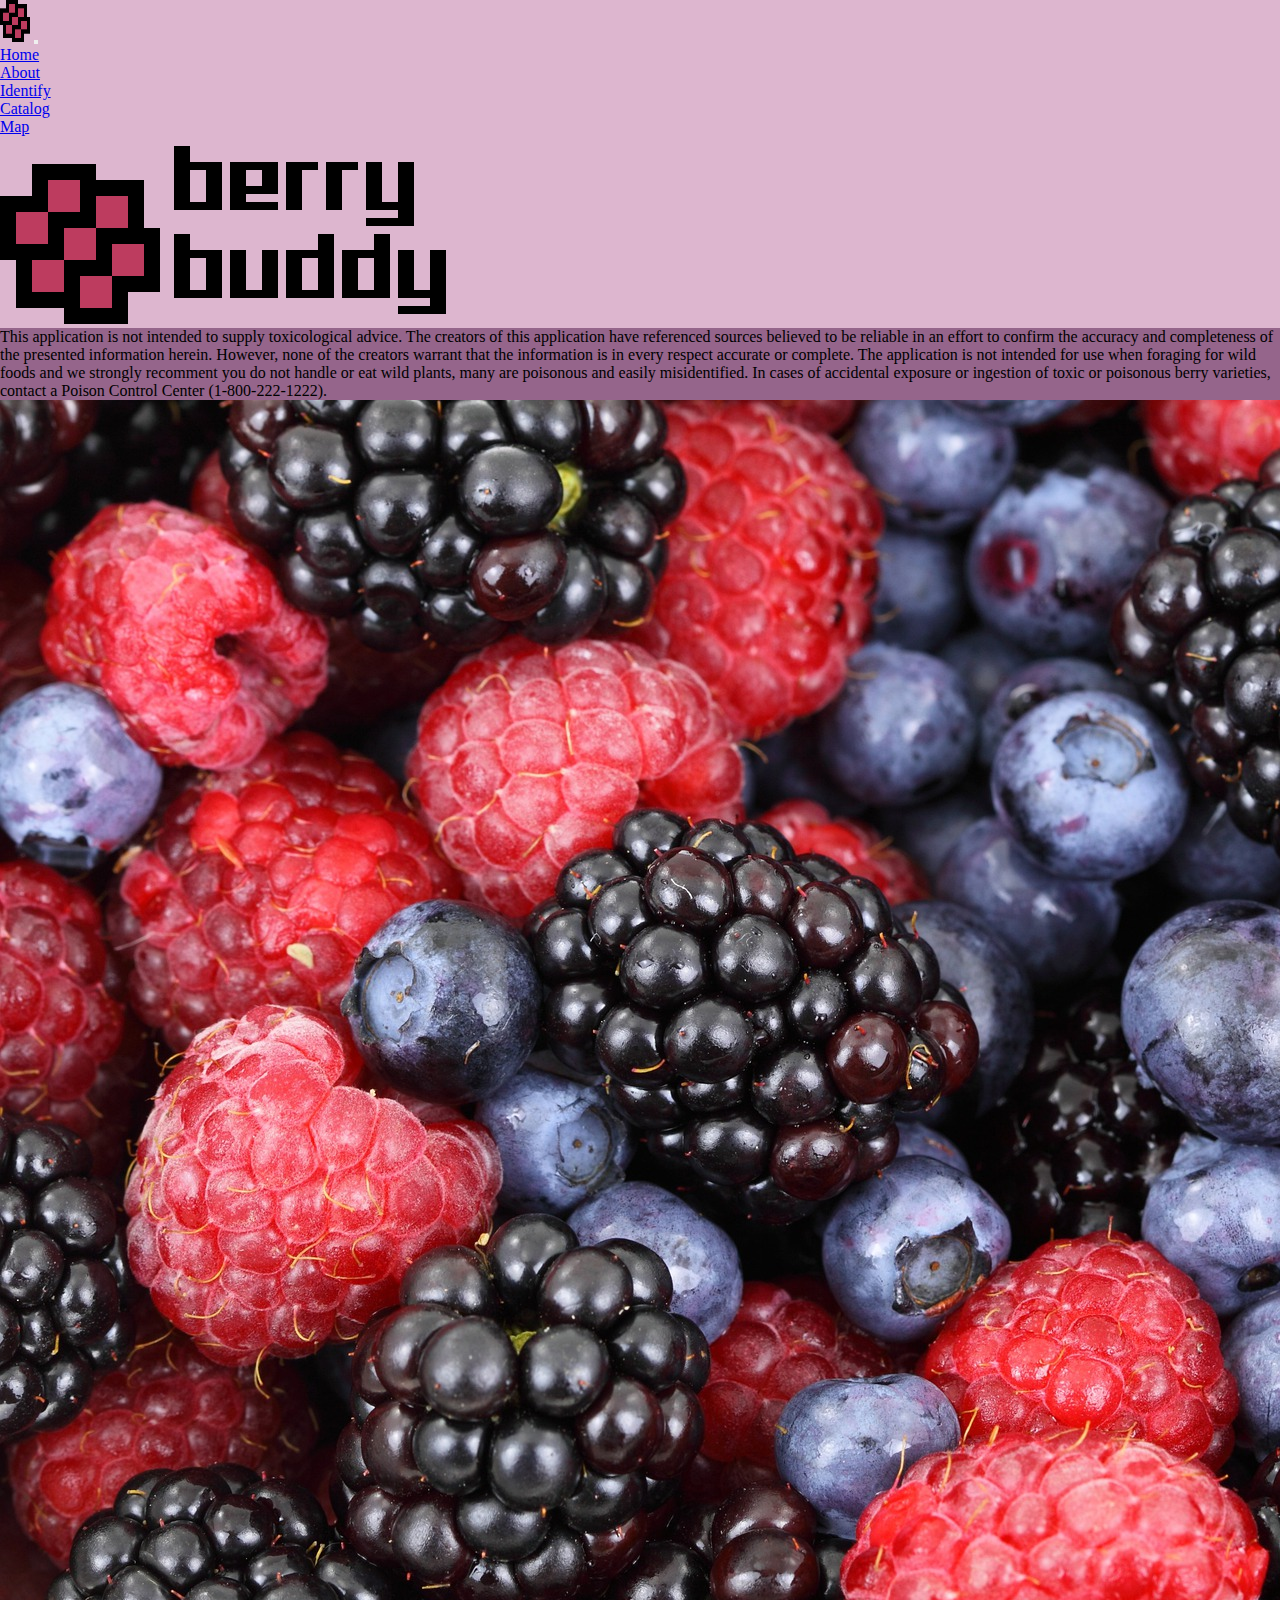
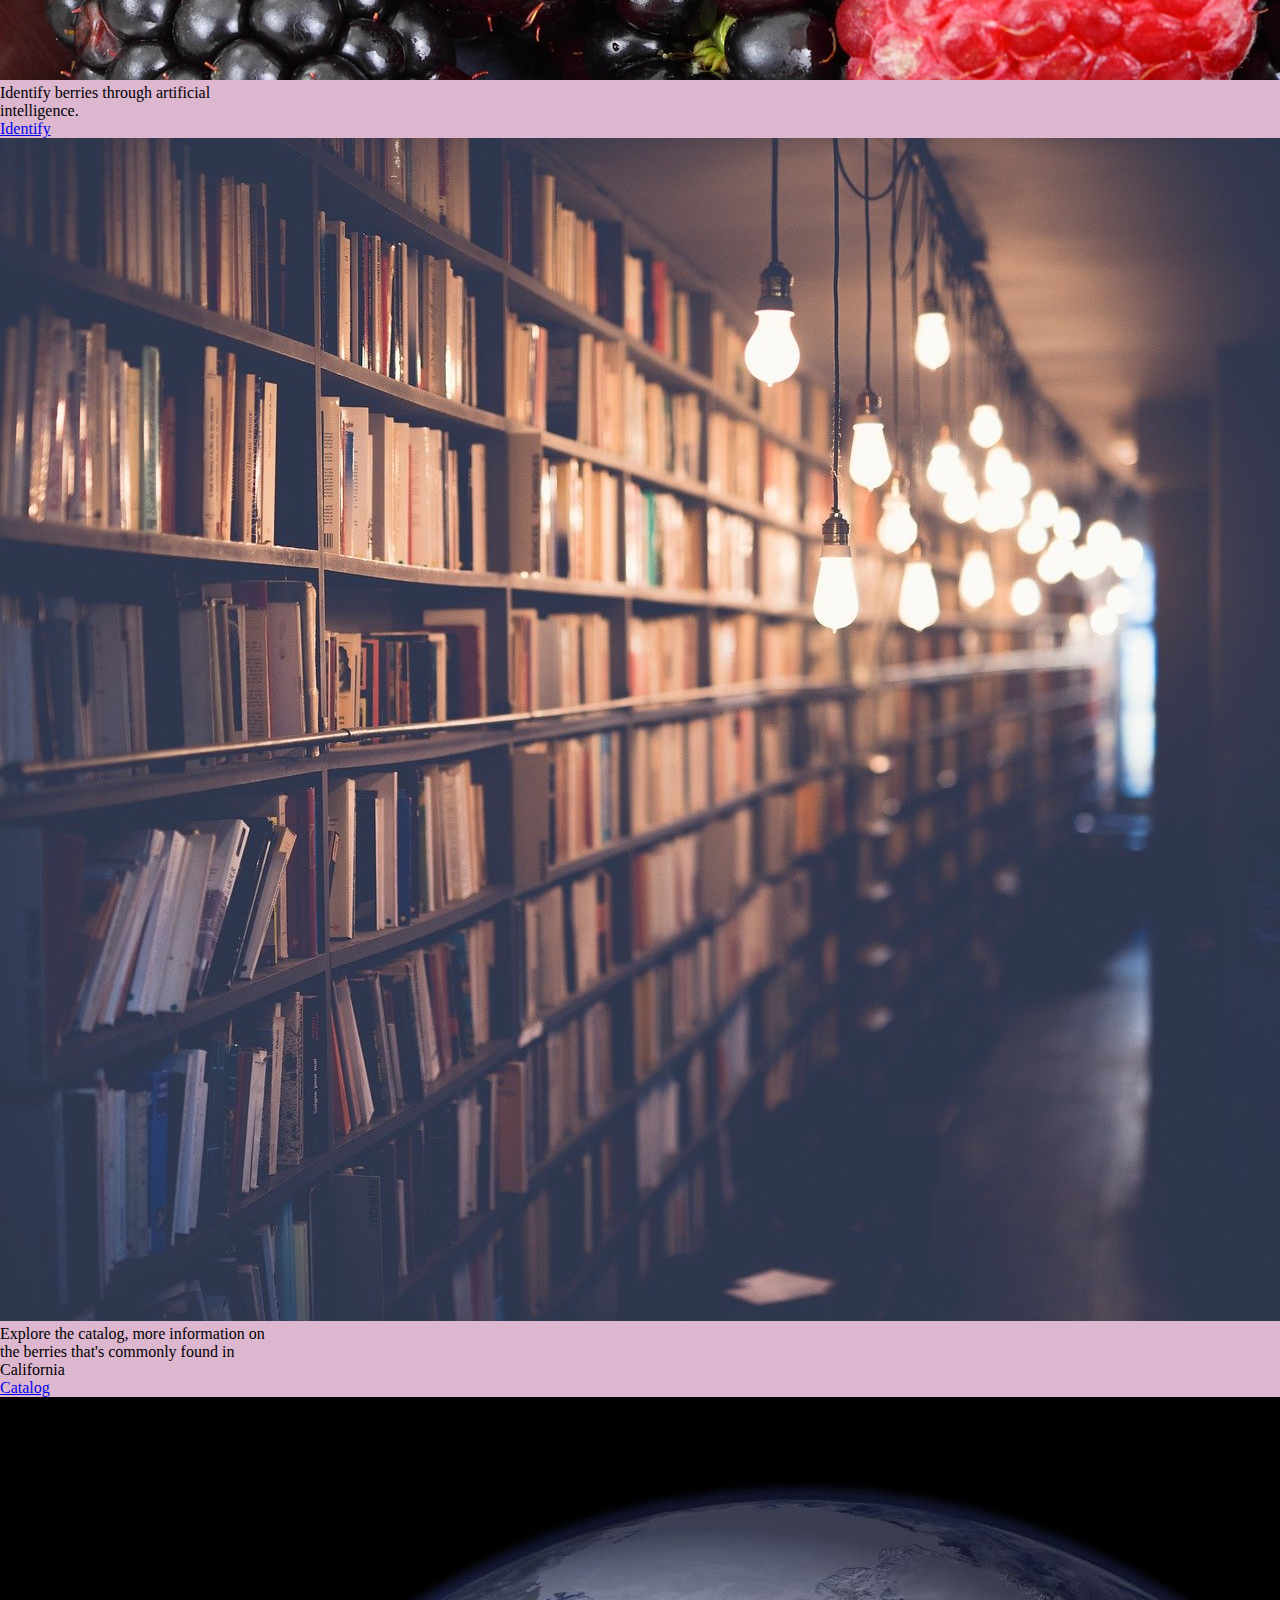
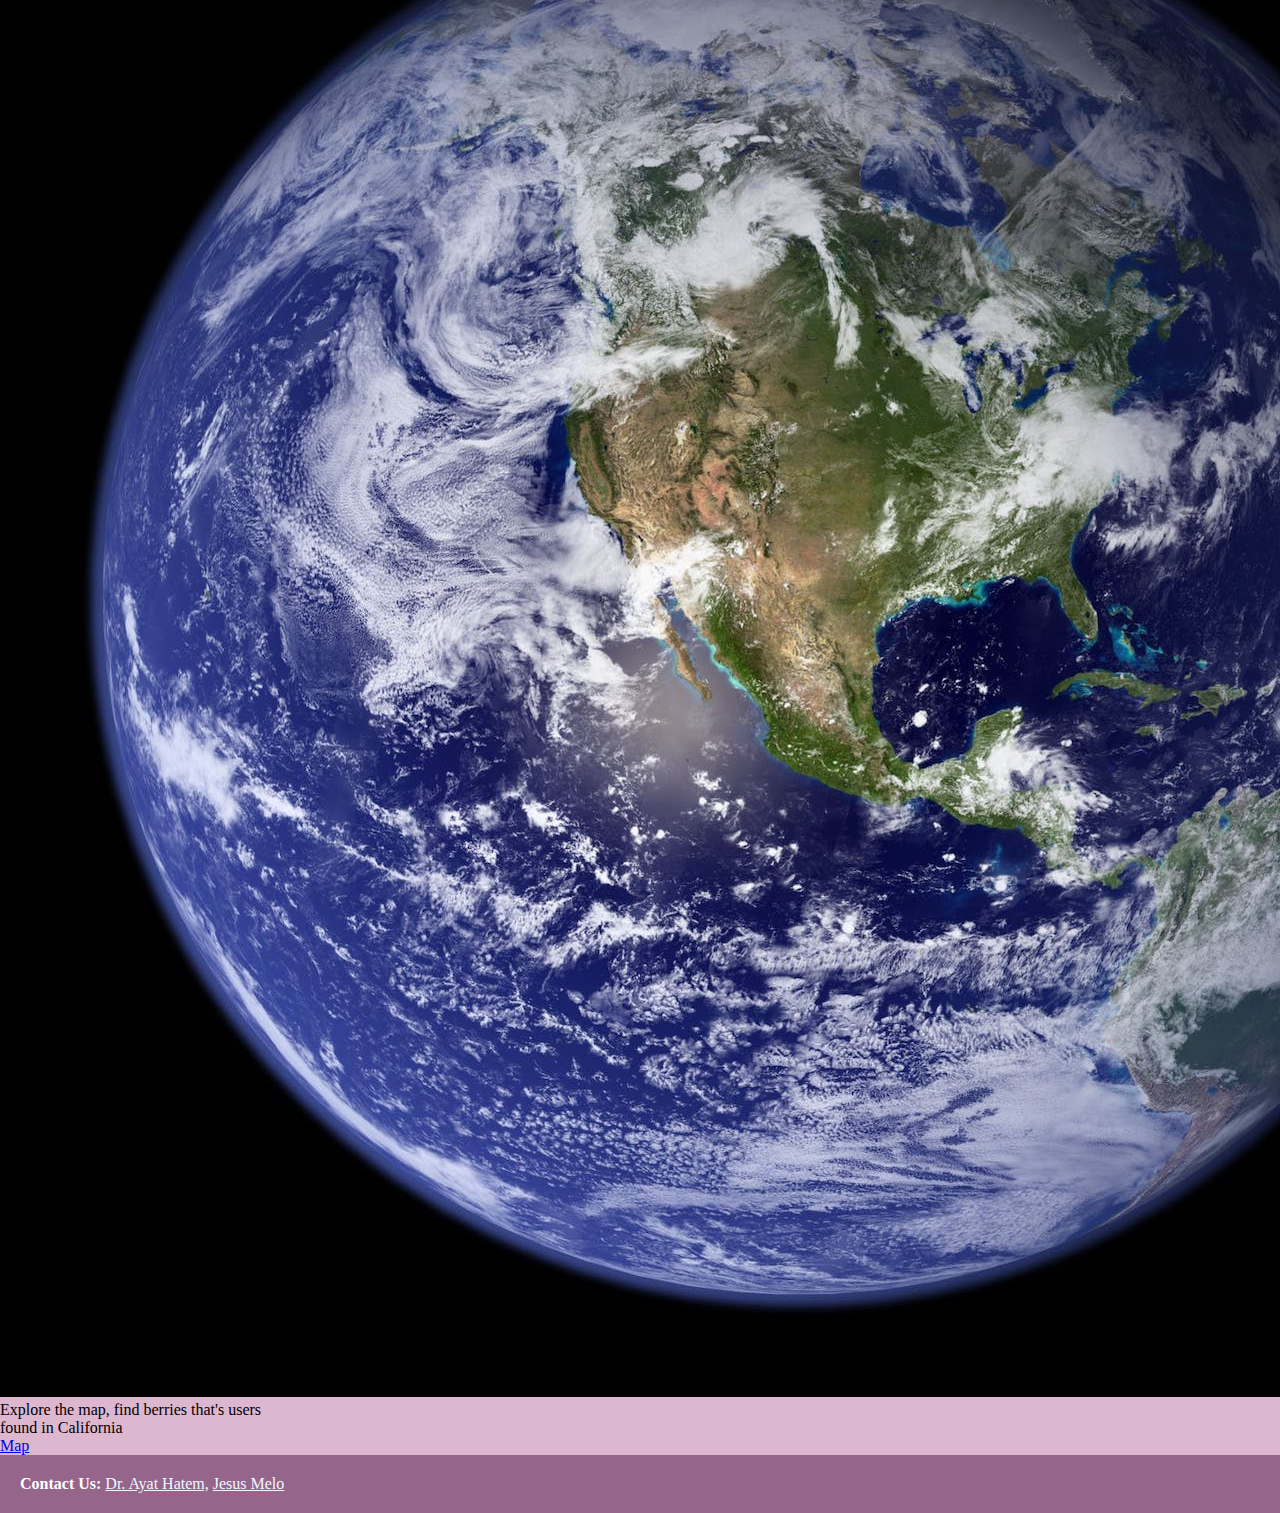
<file: index.html>
<!DOCTYPE html>
<html lang="en">
<head>
    <meta charset="UTF-8">
    <meta http-equiv="X-UA-Compatible" content="IE=edge">
    <meta name="viewport" content="width=device-width, initial-scale=1.0">
    <link href="https://cdn.jsdelivr.net/npm/bootstrap@5.2.1/dist/css/bootstrap.min.css" rel="stylesheet"
          integrity="sha384-iYQeCzEYFbKjA/T2uDLTpkwGzCiq6soy8tYaI1GyVh/UjpbCx/TYkiZhlZB6+fzT" crossorigin="anonymous">
    <link rel="stylesheet" href="style.css">
    <script src="https://cdn.jsdelivr.net/npm/bootstrap@5.2.1/dist/js/bootstrap.min.js"
            integrity="sha384-7VPbUDkoPSGFnVtYi0QogXtr74QeVeeIs99Qfg5YCF+TidwNdjvaKZX19NZ/e6oz"
            crossorigin="anonymous"></script>
    <title>BerryBuddy</title>
    <link rel="icon" href="assets/berrybuddylogo.png" type="image/x-icon">
    <style>

        footer {

            padding: 20px;
            color: #ffffff;
            background-color: #95658b;
            text-align: left;
        }
    </style>
</head>
<body class="d-flex flex-column justify-content-between vh-100">


<nav class="navbar navbar-expand-lg navbar-dark bg-dark">
    <div class="container-fluid">
        <a class="nav-link  " aria-current="page" href="index.html">
            <img class="navbar-brand" src="assets/berrybuddylogo.png" width="30px" height="42px"  ></a>
        <button class="navbar-toggler" type="button" data-bs-toggle="collapse"
                data-bs-target="#navbarSupportedContent"
                aria-controls="navbarSupportedContent" aria-expanded="false" aria-label="Toggle navigation">
            <span class="navbar-toggler-icon"></span>
        </button>
        <div class="collapse navbar-collapse" id="navbarSupportedContent">
            <ul class="navbar-nav me-auto mb-2 mb-lg-0">
                <li class="nav-item">
                    <a class="nav-link  active" aria-current="page" href="index.html">Home</a>
                </li>
                <li class="nav-item">
                    <a class="nav-link  " aria-current="page" href="about.html">About</a>
                </li>
                <li class="nav-item">
                    <a class="nav-link  " aria-current="page" href="identify.html">Identify</a>
                </li>
                <li class="nav-item">
                    <a class="nav-link  " aria-current="page" href="catalog.html">Catalog</a>
                </li>
                <li class="nav-item">
                    <a class="nav-link   " aria-current="page" href="map.html">Map</a>
                </li>
            </ul>
        </div>
    </div>
</nav>
<div class="container">
    <section id="showcase">
        <div class="logo d-flex justify-content-center align-content-center p-3 ">
            <img src="assets/berrybuddylogo.png" alt="logo" style=" min-width: 5rem;">
            <img src="assets/berrybuddytypefont.png" alt="logo2" style="padding: 10px; min-width: 13rem;">
        </div>
    </section>

    <section id="boxes">
        <div class="disclaimer rounded-3 m-3 p-3 d-flex flex-grow-1 flex-shrink-1   justify-content-center align-content-center"
             style=" background-color: #95658b;">
            <p>
                This application is not intended to supply toxicological advice.
                The creators of this application have referenced sources believed to be reliable in an effort to confirm
                the
                accuracy and completeness of the presented information herein.
                However, none of the creators warrant that the information is in every respect accurate or complete.
                The application is not intended for use when foraging for wild foods and we strongly recomment you do
                not
                handle or eat wild plants, many are poisonous and easily misidentified.
                In cases of accidental exposure or ingestion of toxic or poisonous berry varieties, contact a Poison
                Control
                Center (1-800-222-1222).
            </p>
        </div>
    </section>

    <section class="cards justify-content-center d-flex gap-3">
        <div class="card text-white bg-dark mb-3" style="max-width: 18rem;  ">
            <img src="assets/berries.jpg" class="card-img img-fluid" alt="berries">
            <div class="card-body">
                <p class="card-text">Identify berries through artificial intelligence. </p>

                <a href="identify.html" class="btn btn-primary">Identify</a>
            </div>
        </div>

        <div class="card text-white bg-dark mb-3  " style="max-width: 18rem;  ">
            <img src="assets/catalog.jpg" class="card-img   " alt="library">
            <div class="card-body">
                <p class="card-text">Explore the catalog, more information on the berries that's commonly found in
                    California</p>
                <a href="catalog.html" class="btn btn-primary">Catalog</a>
            </div>
        </div>
        <div class="card text-white bg-dark mb-3  " style="max-width: 18rem;  ">
            <img src="assets/globe.jpeg" class="card-img   " alt="globe">
            <div class="card-body">
                <p class="card-text">Explore the map, find berries that's users found in
                    California</p>
                <a href="map.html" class="btn btn-primary">Map</a>
            </div>
        </div>

    </section>
</div>
<footer>
    <p>
        <b>Contact Us:</b>
        <a href="mailto:ahatem@csustan.edu" style="color: aliceblue;">Dr. Ayat Hatem,</a>
        <a href="mailto:jmelo3@csustan.edu" style="color: aliceblue;"> Jesus Melo</a>

    </p>
</footer>


</body>
</html>
</file>
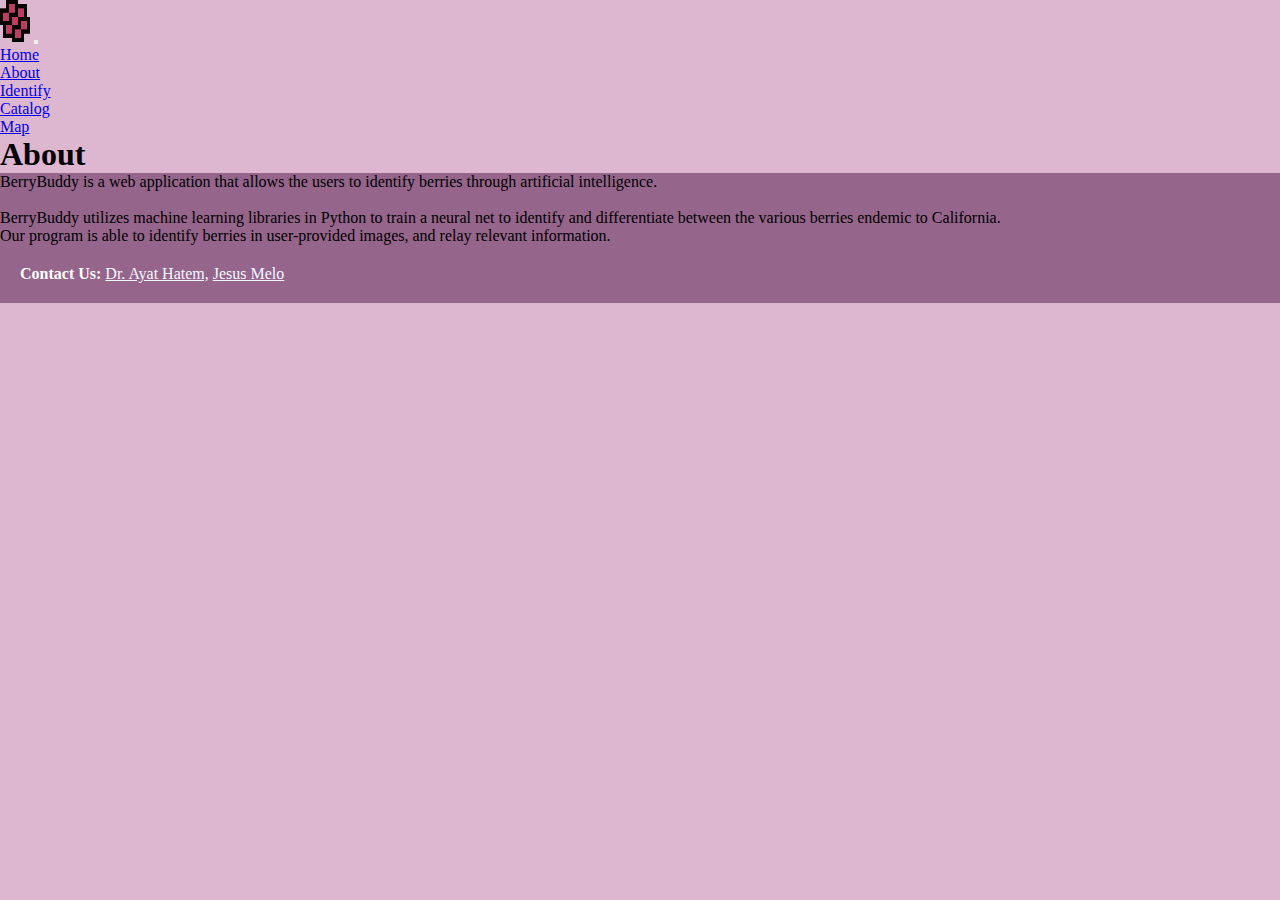
<file: about.html>
<!DOCTYPE html>
<html lang="en">
<head>
    <meta charset="UTF-8">
    <meta http-equiv="X-UA-Compatible" content="IE=edge">
    <meta name="viewport" content="width=device-width, initial-scale=1.0">
    <link href="https://cdn.jsdelivr.net/npm/bootstrap@5.2.1/dist/css/bootstrap.min.css" rel="stylesheet"
          integrity="sha384-iYQeCzEYFbKjA/T2uDLTpkwGzCiq6soy8tYaI1GyVh/UjpbCx/TYkiZhlZB6+fzT" crossorigin="anonymous">
    <link rel="stylesheet" href="style.css">
    <script src="https://cdn.jsdelivr.net/npm/bootstrap@5.2.1/dist/js/bootstrap.min.js"
            integrity="sha384-7VPbUDkoPSGFnVtYi0QogXtr74QeVeeIs99Qfg5YCF+TidwNdjvaKZX19NZ/e6oz"
            crossorigin="anonymous"></script>
    <title>BerryBuddy - About</title>
    <link rel="icon" href="assets/berrybuddylogo.png" type="image/x-icon">
    <style>
        footer {

            padding: 20px;
            color: #ffffff;
            background-color: #95658b;
            text-align: left;
        }
    </style>
</head>
<body>
<nav class="navbar navbar-expand-lg navbar-dark bg-dark">
    <div class="container-fluid">
        <a class="nav-link  " aria-current="page" href="index.html">
            <img class="navbar-brand" src="assets/berrybuddylogo.png" width="30px" height="42px"  ></a>
        <button class="navbar-toggler" type="button" data-bs-toggle="collapse"
                data-bs-target="#navbarSupportedContent"
                aria-controls="navbarSupportedContent" aria-expanded="false" aria-label="Toggle navigation">
            <span class="navbar-toggler-icon"></span>
        </button>
        <div class="collapse navbar-collapse" id="navbarSupportedContent">
            <ul class="navbar-nav me-auto mb-2 mb-lg-0">
                <li class="nav-item">
                    <a class="nav-link  " aria-current="page" href="index.html">Home</a>
                </li>
                <li class="nav-item">
                    <a class="nav-link active " aria-current="page" href="about.html">About</a>
                </li>
                <li class="nav-item">
                    <a class="nav-link  " aria-current="page" href="identify.html">Identify</a>
                </li>
                <li class="nav-item">
                    <a class="nav-link  " aria-current="page" href="catalog.html">Catalog</a>
                </li>
                <li class="nav-item">
                    <a class="nav-link   " aria-current="page" href="map.html">Map</a>
                </li>
            </ul>
        </div>
    </div>
</nav>


<div class="d-flex flex-column justify-content-between vh-100 ">

    <section class="boxes  p-3 ">
        <h1 class="text-center fw-bold mt-3">About </h1>
        <div class="container rounded-5  mt-5 d-flex justify-center align-center" style=" background-color: #95658b;">
            <p class="text-center text-wrap">
                BerryBuddy is a web application that allows the users to identify berries through artificial
                intelligence.<br><br>
                BerryBuddy utilizes machine learning libraries in Python to train a neural net to identify and
                differentiate
                between the various berries endemic to California.<br>
                Our program is able to identify berries in user-provided images, and relay relevant information.<br>
            </p>
        </div>
    </section>

    <footer>
        <p>
            <b>Contact Us:</b>
            <a href="mailto:ahatem@csustan.edu" style="color: aliceblue;">Dr. Ayat Hatem,</a>
            <a href="mailto:jmelo3@csustan.edu" style="color: aliceblue;"> Jesus Melo</a>

        </p>
    </footer>

</div>
</body>
</html>
</file>
<file: style.css>
*{
    box-sizing: border-box;
    padding: 0;
    margin: 0;
    scroll-behavior: smooth;
}

body{
    background: #ddb6cf;
}
</file>
